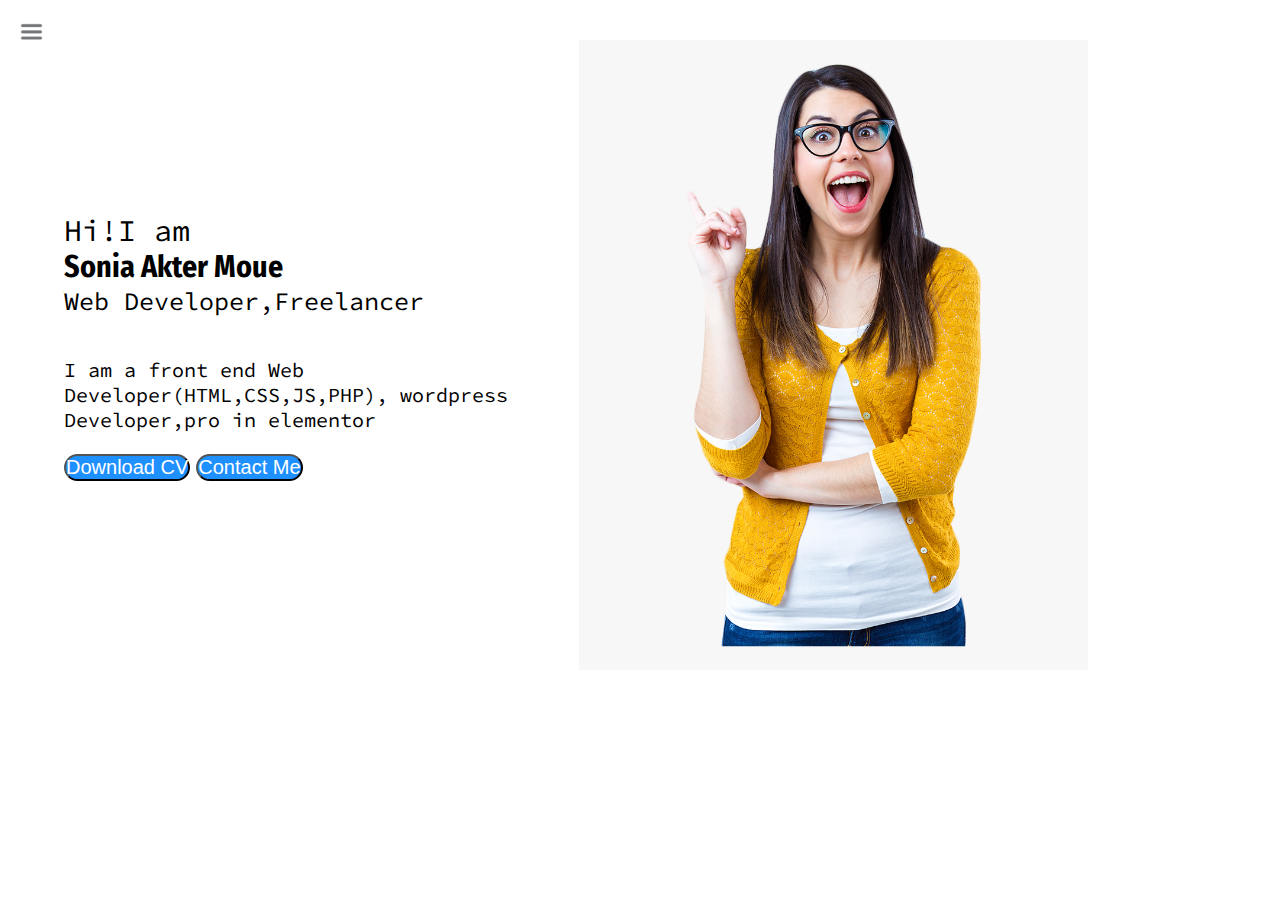
<file: index.html>
<!DOCTYPE html>
<html lang="en">
<head>
    <meta charset="UTF-8">
    <meta http-equiv="X-UA-Compatible" content="IE=edge">
    <meta name="viewport" content="width=device-width, initial-scale=1.0">
    <title>Document</Sonia Akter Moue,Web Developer></title>
    <link rel="stylesheet" href="style.css">
</head>
<body>
    <div class="container">

    
    <div class="sidebar sidebarGo">
    
        <nav>
            <ul>
                <li><a href="/">Home</a></li>
                <li><a href="/intro.html">My Intro</a></li>
                <li><a href="/services.html">Services</a></li>
                <li><a href="/blog.html">Blog</a></li>
                <li><a href="/contact.html">Contact me</a></li>
            </ul>
        </nav>
    </div>
    <div class="main">
        <div class="hamburger">
            <img class="ham" src="ham.png" alt=""width="23">
            <img class="cross" src="cross.png" alt=""width="24">
        </div>

        <div class="infocontainer"> 
        <div class="devinfo">
        <div class="hello">Hi!I am </div>
        <div class="name">Sonia Akter Moue </div>
        <div class="about">Web Developer,Freelancer</div>
        <div class="moreabout">I am a front end Web Developer(HTML,CSS,JS,PHP), wordpress Developer,pro in elementor</div>
        <div class="buttons">
            <a href="Resume Sonia Akter Moue.pdf">
        <button class="btn">Download CV</button></a>
        <a href="/contact.html"><button class="btn">Contact Me</button></a>
        </div>
        </div>

        <div class="devpic"><img src="dev.png" alt="Sonia Akter Moue"></div>
    </div> 
</div>

</div>
    
<script src="script.js"></script>   
</body>
</html>
</file>
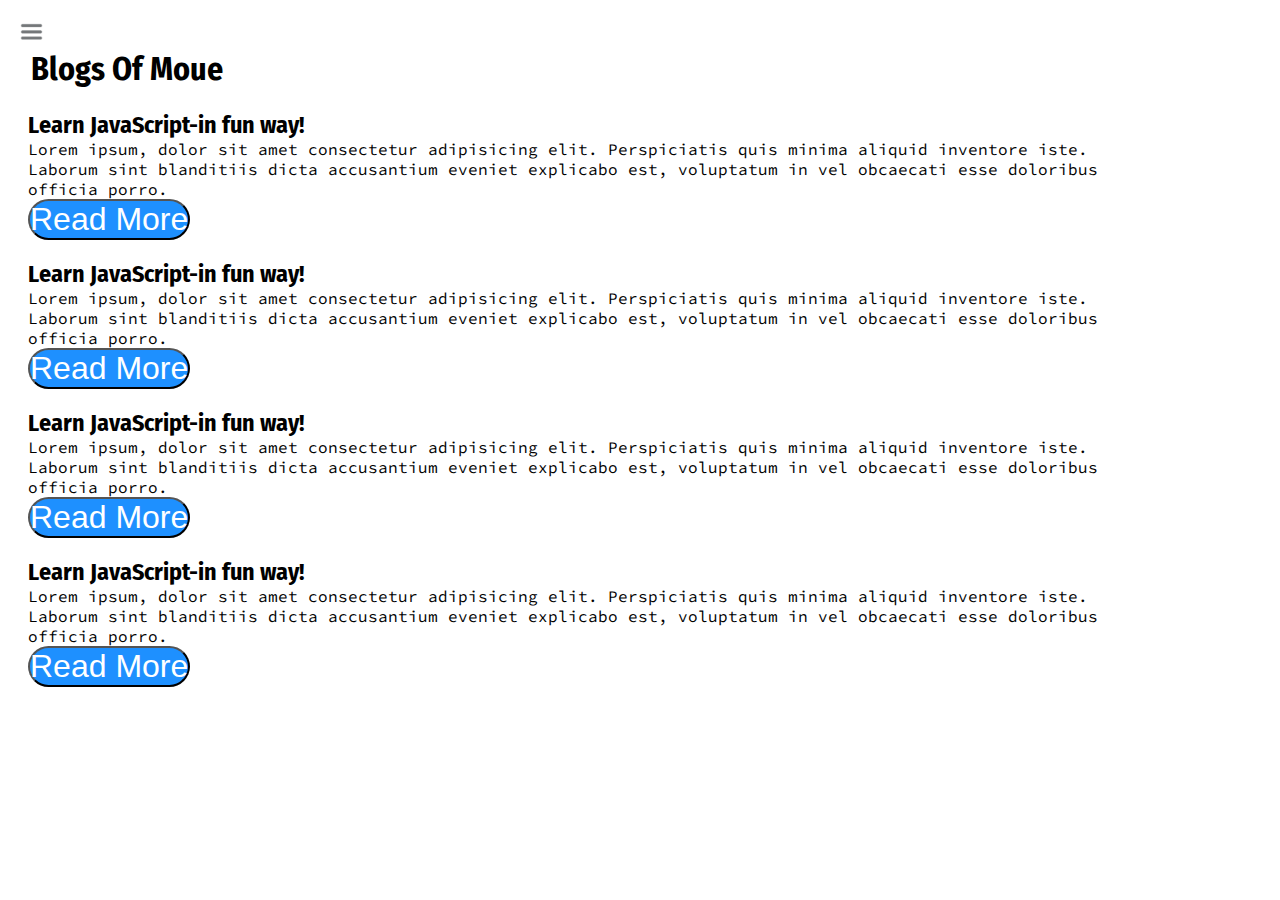
<file: blog.html>
<!DOCTYPE html>
<html lang="en">
<head>
    <meta charset="UTF-8">
    <meta http-equiv="X-UA-Compatible" content="IE=edge">
    <meta name="viewport" content="width=device-width, initial-scale=1.0">
    <title>Document</Sonia Akter Moue,Web Developer></title>
    <link rel="stylesheet" href="style.css">
</head>
<body>
    <div class="container">

    
        <div class="sidebar sidebarGo">
        <nav>
            <ul>
                <li><a href="/">Home</a></li>
                <li><a href="/intro.html">My Intro</a></li>
                <li><a href="/services.html">Services</a></li>
                <li><a href="/blog.html">Blog</a></li>
                <li><a href="/contact.html">Contact me</a></li>
            </ul>
        </nav>
    </div>
    <div class="main">
        <div class="hamburger">
            <img class="ham" src="ham.png" alt=""width="23">
            <img class="cross" src="cross.png" alt=""width="24">
        </div>
        <div class="blogcontainer">
            <h1>Blogs Of Moue</h1>
            <div class="blogitem">
                <h2> Learn JavaScript-in fun way!</h2>
                <p>Lorem ipsum, dolor sit amet consectetur adipisicing elit. Perspiciatis quis minima aliquid inventore iste. Laborum sint blanditiis dicta accusantium eveniet explicabo est, voluptatum in vel obcaecati esse doloribus officia porro.</p>
                <button class="btn btn sm">Read More</button>
            </div>
            <div class="blogitem">
                <h2> Learn JavaScript-in fun way!</h2>
                <p>Lorem ipsum, dolor sit amet consectetur adipisicing elit. Perspiciatis quis minima aliquid inventore iste. Laborum sint blanditiis dicta accusantium eveniet explicabo est, voluptatum in vel obcaecati esse doloribus officia porro.</p>
                <button class="btn btn sm">Read More</button>
            </div>
            <div class="blogitem">
                <h2> Learn JavaScript-in fun way!</h2>
                <p>Lorem ipsum, dolor sit amet consectetur adipisicing elit. Perspiciatis quis minima aliquid inventore iste. Laborum sint blanditiis dicta accusantium eveniet explicabo est, voluptatum in vel obcaecati esse doloribus officia porro.</p>
                <button class="btn btn sm">Read More</button>
            </div>
            <div class="blogitem">
                <h2> Learn JavaScript-in fun way!</h2>
                <p>Lorem ipsum, dolor sit amet consectetur adipisicing elit. Perspiciatis quis minima aliquid inventore iste. Laborum sint blanditiis dicta accusantium eveniet explicabo est, voluptatum in vel obcaecati esse doloribus officia porro.</p>
                <button class="btn btn sm">Read More</button>
            </div>
            
        
    </div> 
</div>

</div>
    
<script src="script.js"></script>  
</body>
</html>
</file>
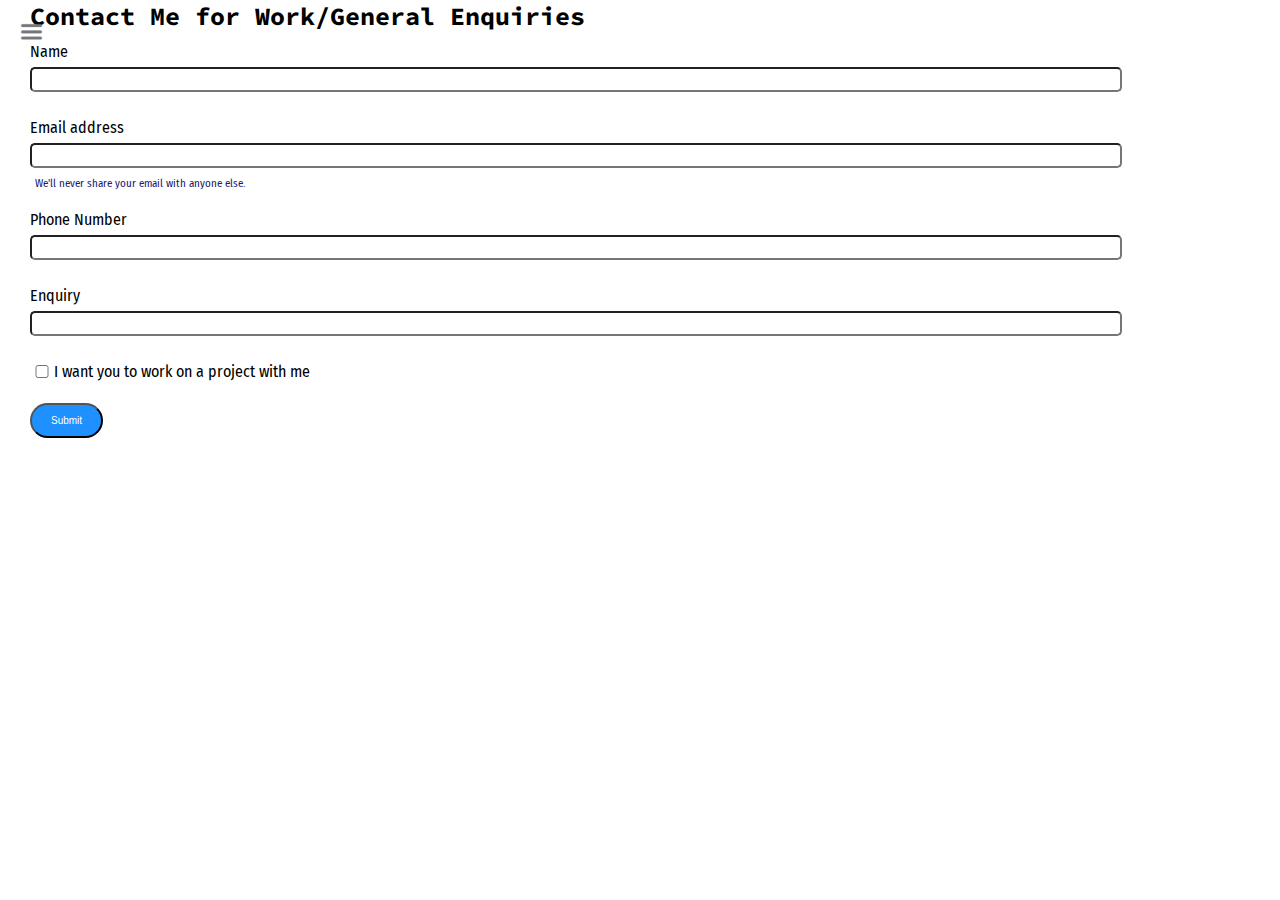
<file: contact.html>
<!DOCTYPE html>
<html lang="en">
<head>
    <meta charset="UTF-8">
    <meta http-equiv="X-UA-Compatible" content="IE=edge">
    <meta name="viewport" content="width=device-width, initial-scale=1.0">
    <title>Document</Sonia Akter Moue,Web Developer></title>
    <link rel="stylesheet" href="style.css">
</head>
<body>
    <div class="container">

    
      <div class="sidebar sidebarGo">
    
        <nav>
            <ul>
                <li><a href="/">Home</a></li>
                <li><a href="/intro.html">My Intro</a></li>
                <li><a href="/services.html">Services</a></li>
                <li><a href="/blog.html">Blog</a></li>
                <li><a href="/contact.html">Contact me</a></li>
            </ul>
        </nav>
    </div>
    <div class="main">
      <div class="hamburger">
        <img class="ham" src="ham.png" alt=""width="23">
        <img class="cross" src="cross.png" alt=""width="24">
    </div>
        <div class="contactform">
            <h1>Contact Me for Work/General Enquiries</h1>
            <form>
                <div class="mb-3">
                  <label for="clientEmail1" class="form-label">Name</label>
                  <input type="name" class="form-control" id="exampleInputEmail1" aria-describedby="emailHelp">
                </div>
                <div class="mb-3">
                  <label for="clientEmail1" class="form-label">Email address</label>
                  <input type="email" class="form-control" id="exampleInputEmail1" aria-describedby="emailHelp">
                  <div id="emailHelp" class="form-text">We'll never share your email with anyone else.</div>
                </div>
                <div class="mb-3">
                  <label for=clientphone" class="form-label">Phone Number</label>
                  <input type="phone" class="form-control" id="clientphone">
                </div>
                <div class="mb-3">
                  <label for="clientEmail1" class="form-label">Enquiry</label>
                  <input type="name" class="form-control" id="exampleInputEmail1" aria-describedby="emailHelp">
                </div>
                <div class="mb-3" id= "form-check">
                  <input type="checkbox" class="form-check-input" id="isclient">
                  <label class="form-check-label" for="isclient">I want you to  work on a project with me</label>
                </div>
                
                <button type="submit" class="btn btn-sm">Submit</button>
              </form>
            

    </div> 
</div>

</div>
    
<script src="script.js"></script>   
</body>
</html>
</file>
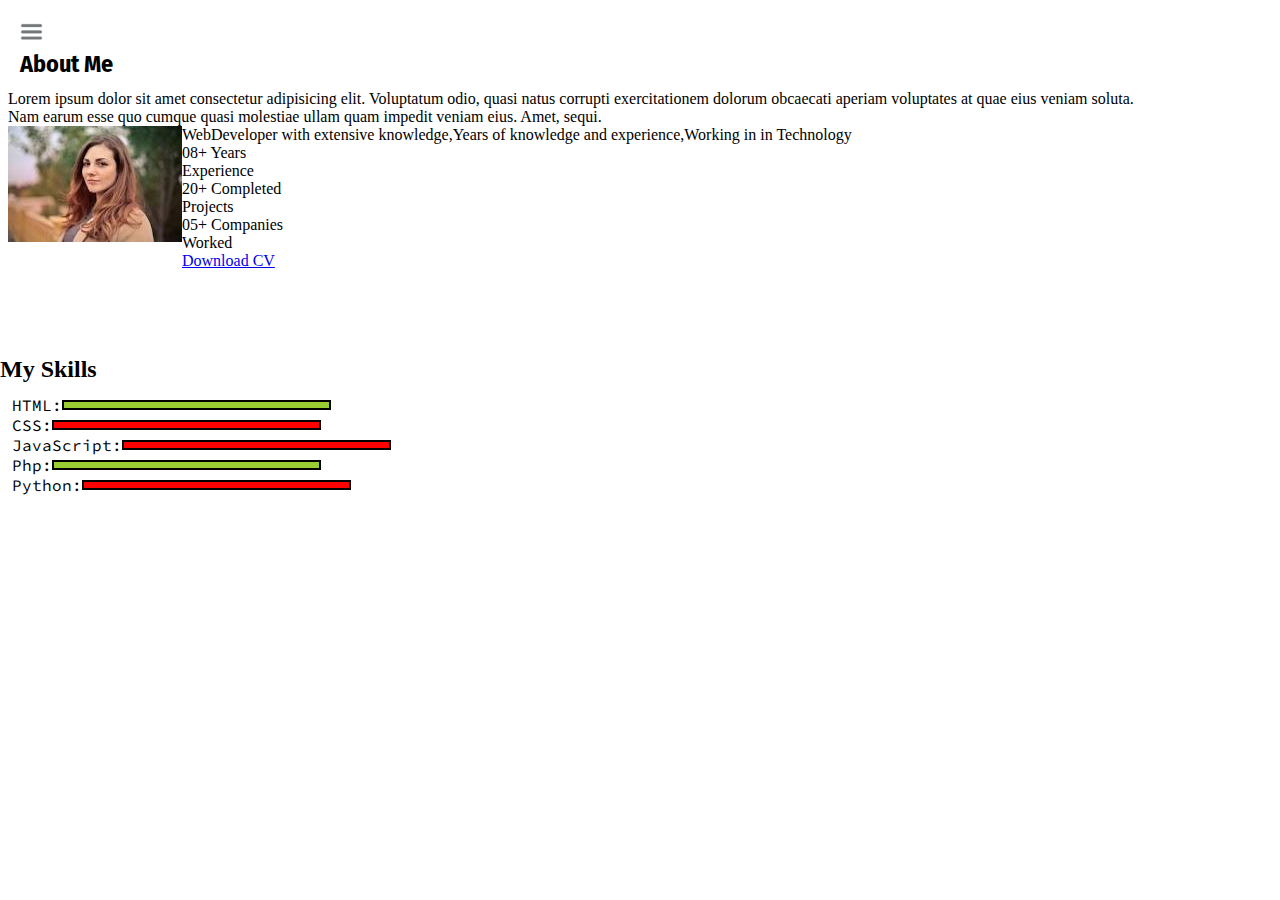
<file: intro.html>
<!DOCTYPE html>
<html lang="en">

<head>
    <meta charset="UTF-8">
    <meta http-equiv="X-UA-Compatible" content="IE=edge">
    <meta name="viewport" content="width=device-width, initial-scale=1.0">
    <title>Document</Sonia Akter Moue,Web Developer>
    </title>
    <link rel="stylesheet" href="style.css">
</head>

<body>
    <div class="container">


        <div class="sidebar sidebarGo">

            <nav>
                <ul>
                    <li><a href="/">Home</a></li>
                    <li><a href="/intro.html">My Intro</a></li>
                    <li><a href="/services.html">Services</a></li>
                    <li><a href="/blog.html">Blog</a></li>
                    <li><a href="/contact.html">Contact me</a></li>
                </ul>
            </nav>
        </div>
        <div class="main">
            <div class="hamburger">
                <img class="ham" src="ham.png" alt="" width="23">
                <img class="cross" src="cross.png" alt="" width="24">
            </div>
            <div class="intro">
                <h2>About Me</h2>
                <p>Lorem ipsum dolor sit amet consectetur adipisicing elit. Voluptatum odio, quasi natus corrupti
                    exercitationem dolorum obcaecati aperiam voluptates at quae eius veniam soluta. Nam earum esse
                    quo cumque quasi molestiae ullam quam impedit veniam eius. Amet, sequi.</p>
                <div class="about_container container grid">
                    <div class="about_img"><img src="download1.jpg" alt=""></div>
                    <div class="about_data">
                        <p class="about_descriptin"> WebDeveloper with extensive knowledge,Years of knowledge and
                            experience,Working in  in Technology</p>
                            <div class="about_info"> 
                              <div>
                                <span class="about_info-title">08+</span>
                                <span class="about_info-name">Years<br>Experience</span>
                              </div>  
                              <div>
                                <span class="about_info-title">20+</span>
                                <span class="about_info-name">Completed<br>Projects</span>
                              </div>  
                              <div>
                                <span class="about_info-title">05+</span>
                                <span class="about_info-name">Companies<br>Worked</span>
                              </div>  
                            </div>
                            <div class="about_buttons">
                                <a download=""href="Resume Sonia Akter Moue.pdf" class="buttonbutton--flex">
                                    Download CV<i class="uil uil-download-alt button_icon"></i>
                                </a>
                            </div>
                            </div>
                    </div>
                </div>

                <h2>My Skills</h2>
                <div class="skillcontainer">
                    <div class="skillitem">HTML:<div class="skill  t5"></div>
                    </div>
                    <div class="skillitem">CSS:<div class="skill"></div>
                    </div>
                    <div class="skillitem">JavaScript:<div class="skill"></div>
                    </div>
                    <div class="skillitem">Php: <div class="skill t5"></div>
                    </div>
                    <div class="skillitem">Python:<div class="skill"></div>
                    </div>

                </div>
                <!---- TODO:Create a gallery for my projects --->

            </div>
        </div>

    </div>

    <script src="script.js"></script>
</body>

</html>
</file>
<file: style.css>
@import url('https://fonts.googleapis.com/css2?family=Fira+Sans+Condensed:wght@300&display=swap');
  @import url('https://fonts.googleapis.com/css2?family=Source+Code+Pro:wght@300&display=swap');
*{
    
    padding:0;
    margin:0;
}
.sidebar{
    position: absolute;
    background-color:rgb(223, 218, 218);
    font-family: 'Fira Sans Condensed', sans-serif;
    height:100vh;
    transition:transform 0.3s ease-in;
}
.sidebar nav{
    
    padding: 22px;
    
}
.sidebar nav li{
    list-style: none;
    font-size: 20px;
    padding:   30px 0;
}
.sidebar nav li a{
    text-decoration: none;
    color: black;
}

.main{
    background-color: white;
    width: 90vw;

}
.container{
    display: flex;
}
.infocontainer{
    background-color:white;
    height: 68vh;
    width: 80vw;
    margin: 130px auto;
    margin-top: 40px;
    display: flex;
    justify-content:space-around;
    
}
.devinfo{
    display:flex;
    justify-content: center;
    flex-direction: column;
    font-family: 'Source Code Pro', monospace;
    font-size: 16px;
}
.hello{
    font-size:3em;
}
.name{
    font-size: 3em;
    font-weight: bold;
    font-family: 'Fira Sans Condensed', sans-serif;
}
.about{
    font-size: 2.5em;
}
.moreabout{
    margin-top: 2em;
    font-size: 20px;
}
.buttons{
    margin-top: 2.2em;
    font-size: 10px;
}
.btn{
    padding: 9px 14 px;
    border-radius: 22px;
    color: white;
    background-color: dodgerblue;
    font-weight: 100;
    font-size: 2em;
    margin: 3px 3 px;
    cursor: pointer;
}
.btn-sm{
    font-size: 10px;
    padding: 10px 19px;
    margin: 12px 0;
}
.btn:hover{
background-color: white;
color: dodgerblue;
}

.devpic img{

    height: 70vh;
    
}
.contactform h1{
    font-family: 'Source Code Pro', monospace;
    font-size: 25px;
   /* padding: 12px 0;*/
    
    
}


.contactform {
    padding: 0 34 px;
    
    font-family: 'Fira Sans Condensed', sans-serif;
    margin: 50px 88px;
    

}
.contactform div{
    padding: 10px 0;
    display: flex;
    flex-direction: column;
}
.contactform div input{
    /*width: 16vw;*/
    border-radius: 5px;
    margin: 6px 0;
    padding: 3px;
}
#emailHelp{
    font-size: 11px;
    color: midnightblue;
    margin: 0 5px;
    padding: 3px 0 0 0;
}
#form-check{
    flex-direction:row;
}
#form-check input{
    width:24px;
    margin: 3px 0;

}
.blogitem{
    margin: 20px;
    font-family: 'Fira Sans Condensed', sans-serif;
}
.blogcontainer h1{

    font-family: 'Fira Sans Condensed', sans-serif;
    margin: 23px;
}
.blogitem p{
    font-family: 'Source Code Pro', monospace;

}
.blogcontainer{
    margin: 0 88px;
}
.intro{
    margin: 10px 88px; 
}
.intro h2{

    font-family: 'Fira Sans Condensed', sans-serif;
    margin: 12px;
}
.into p{
    font-family: 'Fira Sans Condensed', sans-serif;

}
.skillcontainer{
    padding: 12px;
}
.skillitem{
    display: flex;
    align-items: center;
    font-family: 'Source Code Pro', monospace;
}
.skill{
    width: 265px;
    height: 6px;
    background-color: red;
    border: 2px solid black;
}
.hundred{
    width: 265px;
    background-color: blueviolet;
}
.fifty{
    width: 125px;
    background-color: aqua;
}
.t5{
    background-color: yellowgreen;
}
.sidebarGo{
    transform: translate(-443px,0px);
    position: absolute;
}


.hamburger{
    position:absolute;
    cursor: pointer;
    top: 10px;
    left: 10px;
}
.ham{
    margin-top: 10px;
    margin-left: 10px;
}
.cross{
    margin-left: 105px;
    margin-top: -8px;
}
@media (max-width: 1100px){
    *{
       /*background-color: red;*/
    }
    .devpic img{
        display:none;
    }
    /*
    .sidebar{
        transform: translate(-443px,0px);
        position: absolute  ;
    }*/
}


.intro,.blogcontainer,.contactform{
    margin: 50px 8px;
}
.contactform{
    margin: 0 30px;

}
.devinfo{
    font-size: 10px;
}
.about_img{
    height: 20vh;
    border-radius: .5rem;
    justify-self: center;
    align-self: center;
}
</file>
